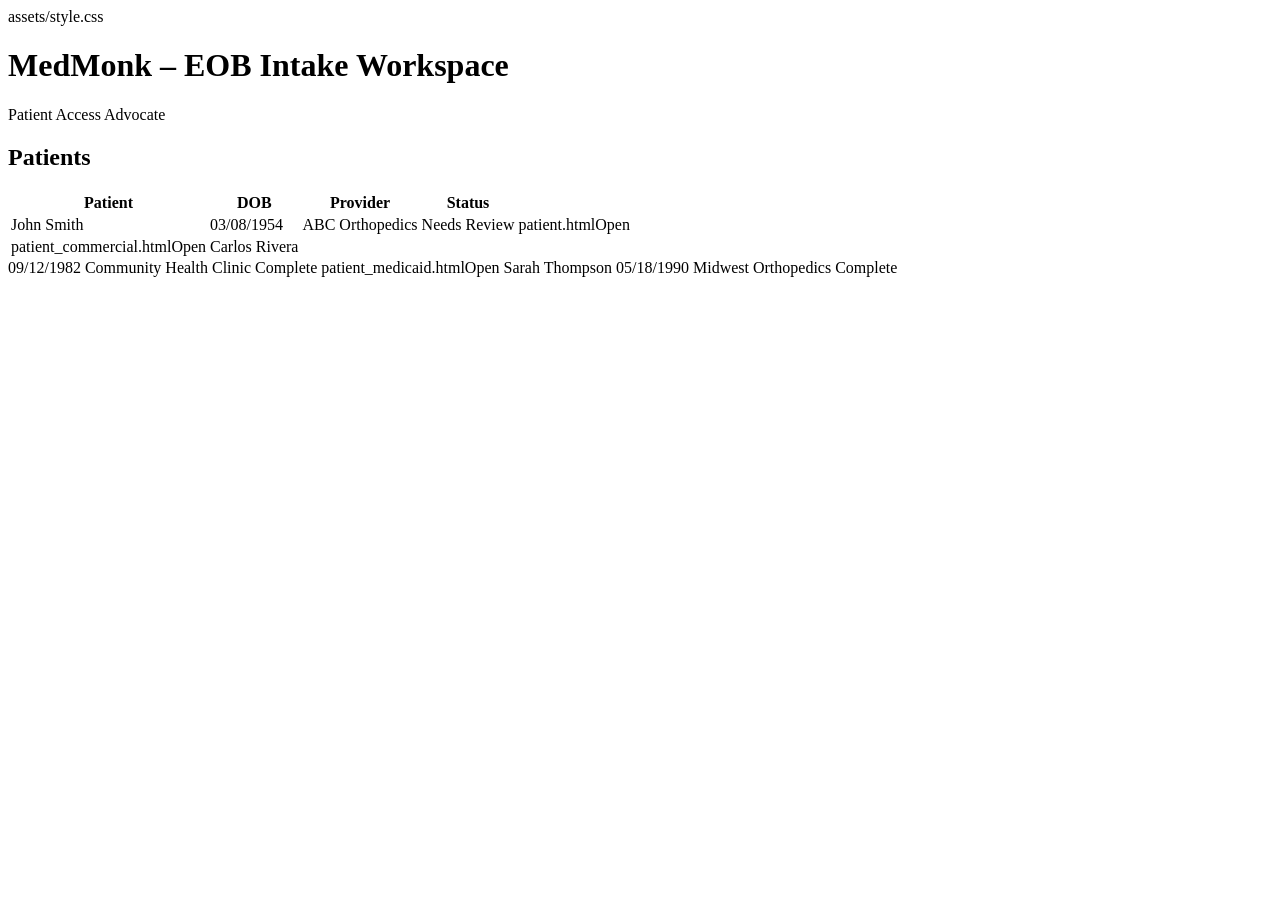
<file: index.html>
<!DOCTYPE html>
<html>
<head>
  <title>MedMonk – Advocate Dashboard</title>
  assets/style.css
</head>
<body>

<header>
  <h1>MedMonk – EOB Intake Workspace</h1>
  <span class="role">Patient Access Advocate</span>
</header>

<div class="page">
  <h2>Patients</h2>

  <table>
    <tr>
      <th>Patient</th>
      <th>DOB</th>
      <th>Provider</th>
      <th>Status</th>
      <th></th>
    </tr>

    <!-- Medicare Advantage (Denied) -->
    <tr>
      <td>John Smith</td>
      <td>03/08/1954</td>
      <td>ABC Orthopedics</td>
      <td><span class="warn">Needs Review</span></td>
      <td>patient.htmlOpen</a></td>
    </tr>

    <!-- Medicaid (Clean) -->
    <tr>
 <td>patient_commercial.htmlOpen</a></td>      <td>Carlos Rivera</td>
    </tr>

  </table>
</div>

</body>
</html>
      <td>09/12/1982</td>
      <td>Community Health Clinic</td>
      <td><span class="ok">Complete</span></td>
      <td>patient_medicaid.htmlOpen</a></td>
    </tr>

    <!-- Commercial PPO (Clean) -->
    <tr>
      <td>Sarah Thompson</td>
      <td>05/18/1990</td>
      <td>Midwest Orthopedics</td>
      <td><span class="ok">Complete</span></td>
</file>
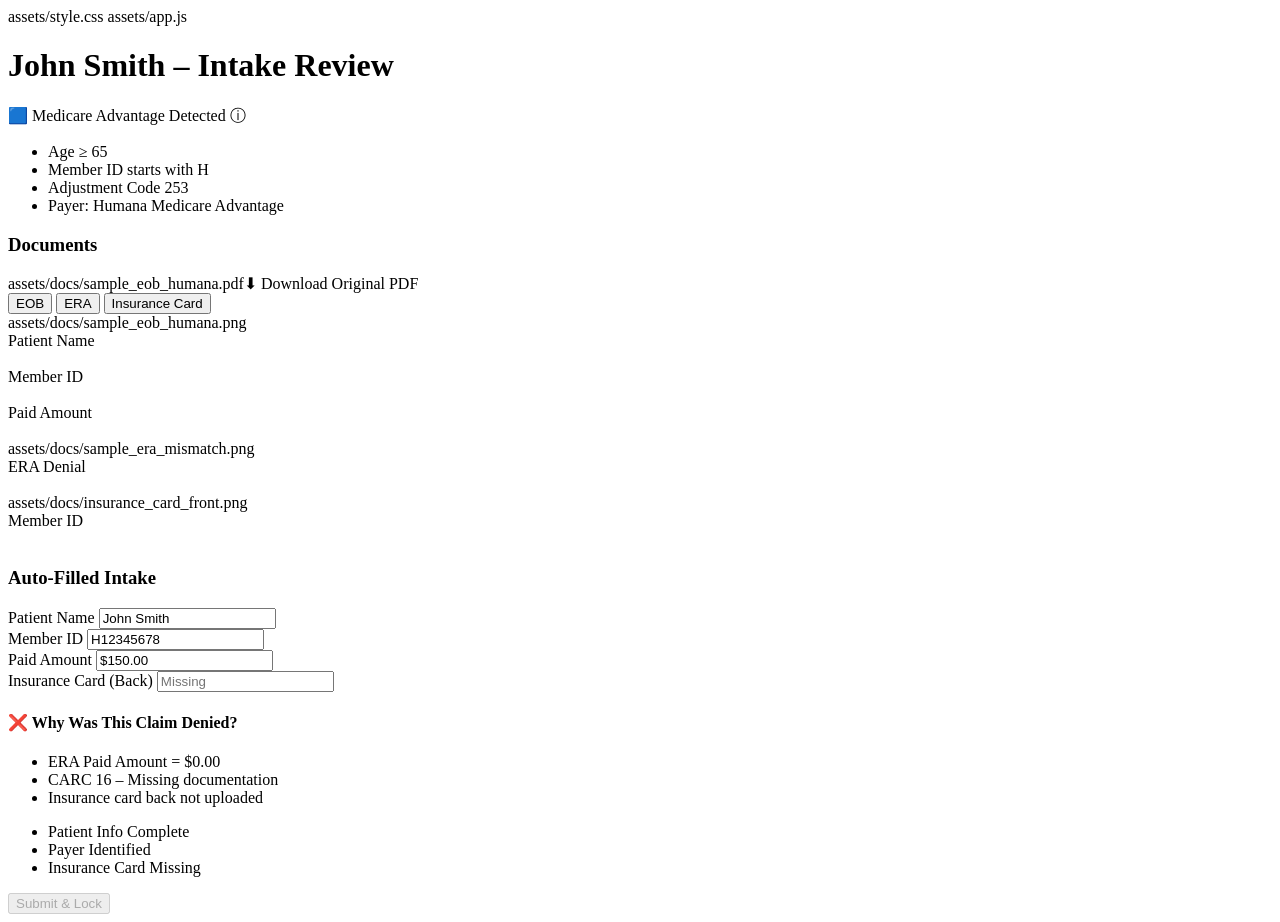
<file: patient.html>
<!DOCTYPE html>
<html>
<head>
  <title>Patient Intake – John Smith</title>
  assets/style.css
  assets/app.js</script>
</head>
<body>

<header>
  <h1>John Smith – Intake Review</h1>

  <div class="banner">
    🟦 Medicare Advantage Detected
    <span class="info">ⓘ</span>
    <div class="popover">
      <ul>
        <li>Age ≥ 65</li>
        <li>Member ID starts with H</li>
        <li>Adjustment Code 253</li>
        <li>Payer: Humana Medicare Advantage</li>
      </ul>
    </div>
  </div>
</header>

<div class="container">

  <!-- LEFT PANEL -->
  <div class="left">
    <h3>Documents</h3>

    <!-- Tab-aware Download Link -->
    assets/docs/sample_eob_humana.pdf⬇ Download Original PDF</a>

    <div class="doc-tabs">
      <button class="tab active" onclick="switchDoc(this,'eob')">EOB</button>
      <button class="tab" onclick="switchDoc(this,'era')">ERA</button>
      <button class="tab" onclick="switchDoc(this,'card')">Insurance Card</button>
    </div>

    <div class="viewer">

      <!-- EOB -->
      <div class="doc-layer active" id="doc-eob">
        assets/docs/sample_eob_humana.png

        <div class="overlay high clickable"
          style="top:120px; left:80px; width:260px; height:36px;"
          onclick="showExplainer('patient_name')">Patient Name</div>

        <div class="overlay high clickable"
          style="top:165px; left:80px; width:220px; height:36px;"
          onclick="showExplainer('member_id')">Member ID</div>

        <div class="overlay medium clickable"
          style="top:255px; left:80px; width:200px; height:36px;"
          onclick="showExplainer('paid_amount')">Paid Amount</div>
      </div>

      <!-- ERA -->
      <div class="doc-layer" id="doc-era">
        assets/docs/sample_era_mismatch.png

        <div class="overlay low clickable"
          style="top:220px; left:90px; width:260px; height:36px;"
          onclick="showExplainer('era_denial')">ERA Denial</div>
      </div>

      <!-- INSURANCE CARD -->
      <div class="doc-layer" id="doc-card">
        assets/docs/insurance_card_front.png

        <div class="overlay high clickable"
          style="top:140px; left:60px; width:240px; height:36px;"
          onclick="showExplainer('member_id')">Member ID</div>
      </div>
    </div>
  </div>

  <!-- RIGHT PANEL -->
  <div class="right">
    <h3>Auto‑Filled Intake</h3>

    <div class="field high" onclick="showExplainer('patient_name')">
      <label>Patient Name</label>
      <input value="John Smith">
    </div>

    <div class="field high" onclick="showExplainer('member_id')">
      <label>Member ID</label>
      <input value="H12345678">
    </div>

    <div class="field medium" onclick="showExplainer('paid_amount')">
      <label>Paid Amount</label>
      <input value="$150.00">
    </div>

    <div class="field low" onclick="showExplainer('insurance_card_back')">
      <label>Insurance Card (Back)</label>
      <input placeholder="Missing">
    </div>

    <!-- WHY DENIED -->
    <div class="denial">
      <h4>❌ Why Was This Claim Denied?</h4>
      <ul>
        <li>ERA Paid Amount = $0.00</li>
        <li>CARC 16 – Missing documentation</li>
        <li>Insurance card back not uploaded</li>
      </ul>
    </div>

    <!-- EXPLAINER PANEL -->
    <div id="explainer" class="explainer hidden"></div>

    <!-- CHECKLIST -->
    <div class="checklist">
      <ul>
        <li class="ok">Patient Info Complete</li>
        <li class="ok">Payer Identified</li>
        <li class="warn">Insurance Card Missing</li>
      </ul>
      <button disabled>Submit & Lock</button>
    </div>
  </div>

</div>

</body>
</html>
</file>
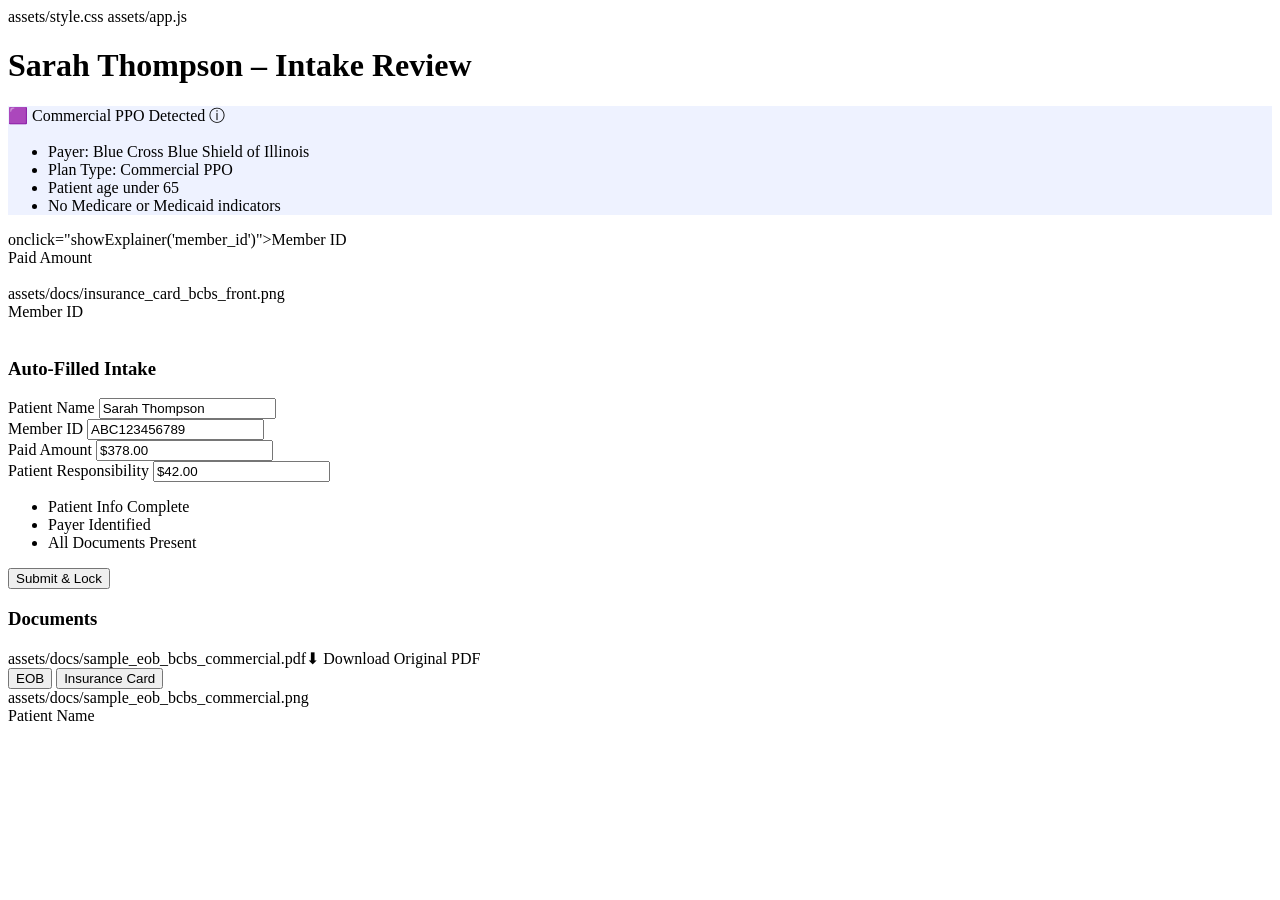
<file: patient_commercial.html>
<!DOCTYPE html>
<html>
<head>
  <title>Patient Intake – Sarah Thompson</title>
  assets/style.css
  assets/app.js</script>
</head>
<body>

<header>
  <h1>Sarah Thompson – Intake Review</h1>

  <div class="banner" style="background:#eef2ff;">
    🟪 Commercial PPO Detected
    <span class="info">ⓘ</span>
    <div class="popover">
      <ul>
        <li>Payer: Blue Cross Blue Shield of Illinois</li>
        <li>Plan Type: Commercial PPO</li>
        <li>Patient age under 65</li>
        <li>No Medicare or Medicaid indicators</li>
      </ul>
    </div>
  </div>
</header>

<div class="container">

  <!-- LEFT PANEL -->
  <div class="top:165px; left:80px; width:260px; height:36px;"  <div class="left">
          onclick="showExplainer('member_id')">Member ID</div>

        <div class="overlay high clickable"
          style="top:255px; left:80px; width:220px; height:36px;"
          onclick="showExplainer('paid_amount')">Paid Amount</div>
      </div>

      <!-- INSURANCE CARD -->
      <div class="doc-layer" id="doc-card">
        assets/docs/insurance_card_bcbs_front.png

        <div class="overlay high clickable"
          style="top:140px; left:60px; width:260px; height:36px;"
          onclick="showExplainer('member_id')">Member ID</div>
      </div>

    </div>
  </div>

  <!-- RIGHT PANEL -->
  <div class="right">
    <h3>Auto‑Filled Intake</h3>

    <div class="field high" onclick="showExplainer('patient_name')">
      <label>Patient Name</label>
      <input value="Sarah Thompson">
    </div>

    <div class="field high" onclick="showExplainer('member_id')">
      <label>Member ID</label>
      <input value="ABC123456789">
    </div>

    <div class="field high" onclick="showExplainer('paid_amount')">
      <label>Paid Amount</label>
      <input value="$378.00">
    </div>

    <div class="field high">
      <label>Patient Responsibility</label>
      <input value="$42.00">
    </div>

    <div class="checklist">
      <ul>
        <li class="ok">Patient Info Complete</li>
        <li class="ok">Payer Identified</li>
        <li class="ok">All Documents Present</li>
      </ul>
      <button>Submit & Lock</button>
    </div>

  </div>
</div>

</body>
</html>
    <h3>Documents</h3>

    assets/docs/sample_eob_bcbs_commercial.pdf⬇ Download Original PDF</a>

    <div class="doc-tabs">
      <button class="tab active" onclick="switchDoc(this,'eob')">EOB</button>
      <button class="tab" onclick="switchDoc(this,'card')">Insurance Card</button>
    </div>

    <div class="viewer">

      <!-- EOB -->
      <div class="doc-layer active" id="doc-eob">
        assets/docs/sample_eob_bcbs_commercial.png

        <div class="overlay high clickable"
          style="top:120px; left:80px; width:260px; height:36px;"
          onclick="showExplainer('patient_name')">Patient Name</div>

        <div class="overlay high clickable"
</file>
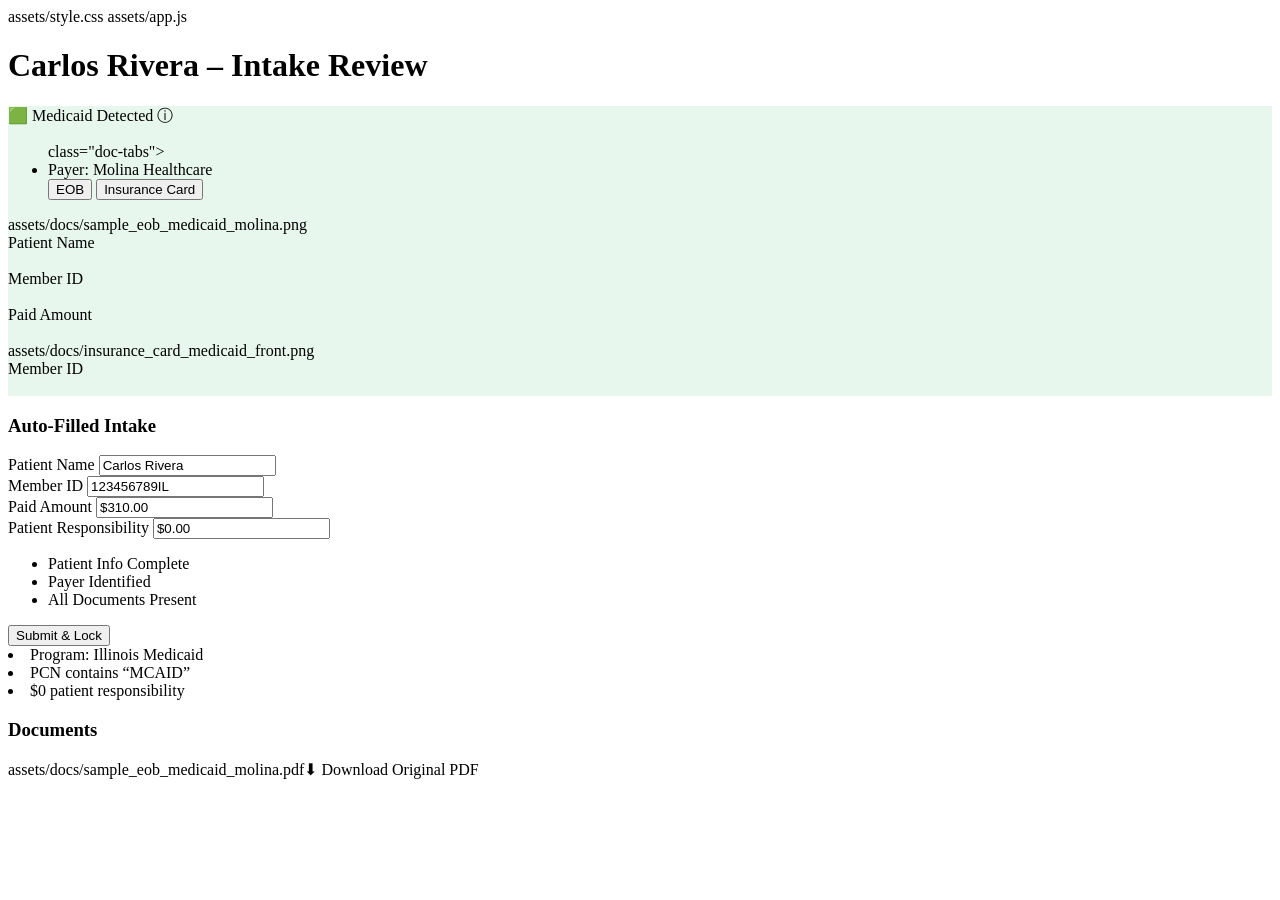
<file: patient_medicaid.html>
<!DOCTYPE html>
<html>
<head>
  <title>Patient Intake – Carlos Rivera</title>
  assets/style.css
  assets/app.js</script>
</head>
<body>

<header>
  <h1>Carlos Rivera – Intake Review</h1>

  <div class="banner" style="background:#e8f7ee;">
    🟩 Medicaid Detected
    <span class="info">ⓘ</span>
    <div class="popover">
      <ul>
        class="doc-tabs">        <li>Payer: Molina Healthcare</li>
      <button class="tab active" onclick="switchDoc(this,'eob')">EOB</button>
      <button class="tab" onclick="switchDoc(this,'card')">Insurance Card</button>
    </div>

    <div class="viewer">

      <!-- EOB -->
      <div class="doc-layer active" id="doc-eob">
        assets/docs/sample_eob_medicaid_molina.png

        <div class="overlay high clickable"
          style="top:120px; left:80px; width:260px; height:36px;"
          onclick="showExplainer('patient_name')">Patient Name</div>

        <div class="overlay high clickable"
          style="top:165px; left:80px; width:220px; height:36px;"
          onclick="showExplainer('member_id')">Member ID</div>

        <div class="overlay high clickable"
          style="top:255px; left:80px; width:200px; height:36px;"
          onclick="showExplainer('paid_amount')">Paid Amount</div>
      </div>

      <!-- INSURANCE CARD -->
      <div class="doc-layer" id="doc-card">
        assets/docs/insurance_card_medicaid_front.png

        <div class="overlay high clickable"
          style="top:140px; left:60px; width:240px; height:36px;"
          onclick="showExplainer('member_id')">Member ID</div>
      </div>

    </div>
  </div>

  <!-- RIGHT PANEL -->
  <div class="right">
    <h3>Auto‑Filled Intake</h3>

    <div class="field high" onclick="showExplainer('patient_name')">
      <label>Patient Name</label>
      <input value="Carlos Rivera">
    </div>

    <div class="field high" onclick="showExplainer('member_id')">
      <label>Member ID</label>
      <input value="123456789IL">
    </div>

    <div class="field high" onclick="showExplainer('paid_amount')">
      <label>Paid Amount</label>
      <input value="$310.00">
    </div>

    <div class="field high">
      <label>Patient Responsibility</label>
      <input value="$0.00">
    </div>

    <div class="checklist">
      <ul>
        <li class="ok">Patient Info Complete</li>
        <li class="ok">Payer Identified</li>
        <li class="ok">All Documents Present</li>
      </ul>
      <button>Submit & Lock</button>
    </div>

  </div>
</div>

</body>
</html>
        <li>Program: Illinois Medicaid</li>
        <li>PCN contains “MCAID”</li>
        <li>$0 patient responsibility</li>
      </ul>
    </div>
  </div>
</header>

<div class="container">

  <!-- LEFT PANEL -->
  <div class="left">
    <h3>Documents</h3>

    assets/docs/sample_eob_medicaid_molina.pdf⬇ Download Original PDF</a>
</file>
